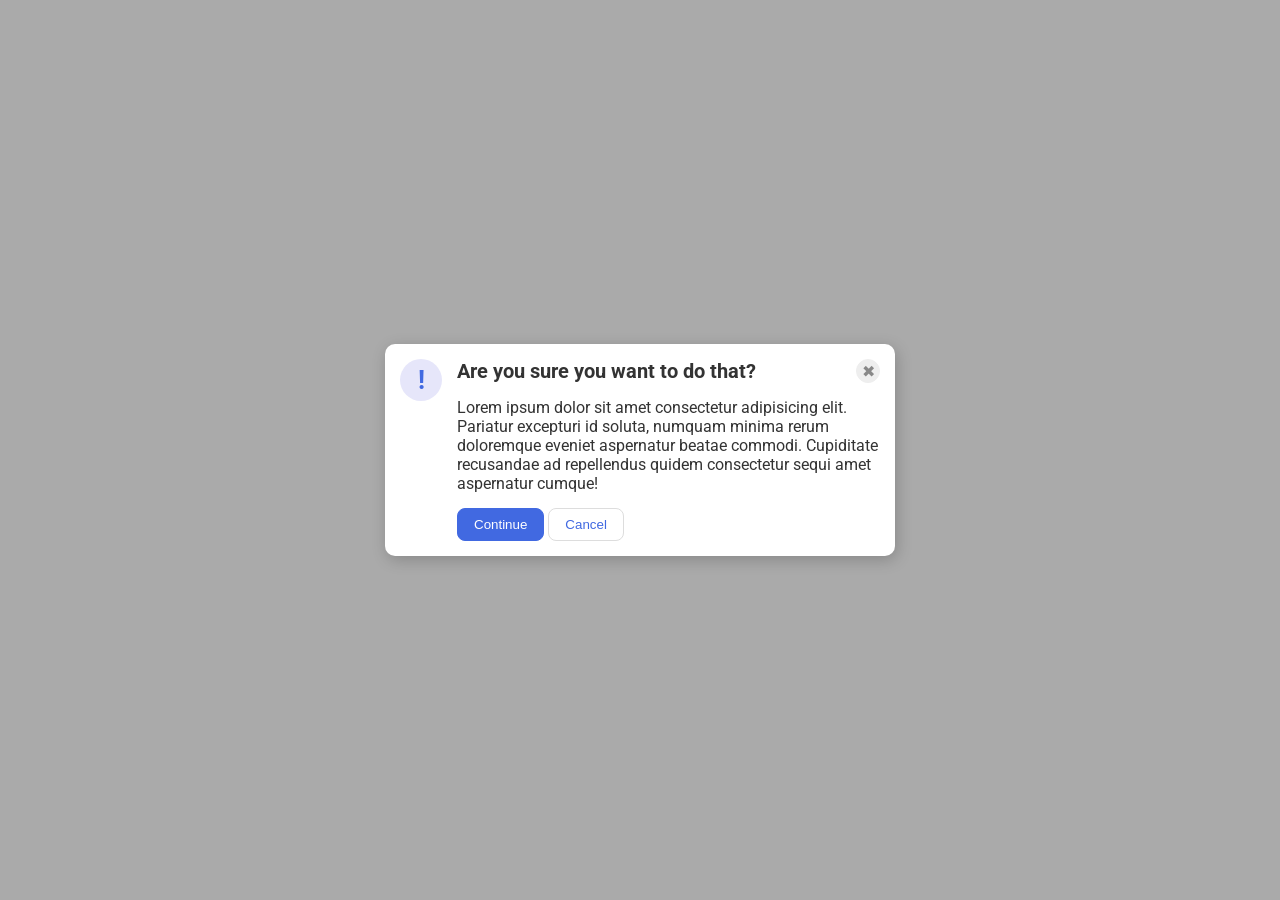
<file: flex/05-flex-modal/index.html>
<!DOCTYPE html>
<html lang="en">
  <head>
    <meta charset="UTF-8">
    <meta http-equiv="X-UA-Compatible" content="IE=edge">
    <meta name="viewport" content="width=device-width, initial-scale=1.0">
    <link rel="stylesheet" href="style.css">
    <title>Modal</title>
  </head>
  <body>
    <div class="modal">
      <div class="icon">!</div>
      <div class="container">
        <div class="header">Are you sure you want to do that?
          <button class="close-button">✖</button>
        </div>
        <div class="text">Lorem ipsum dolor sit amet consectetur adipisicing elit. Pariatur excepturi id soluta, numquam minima rerum doloremque eveniet aspernatur beatae commodi. Cupiditate recusandae ad repellendus quidem consectetur sequi amet aspernatur cumque!</div>
        <button class="continue">Continue</button>
        <button class="cancel">Cancel</button>
      </div>
    </div>
  </body>
</html>
</file>
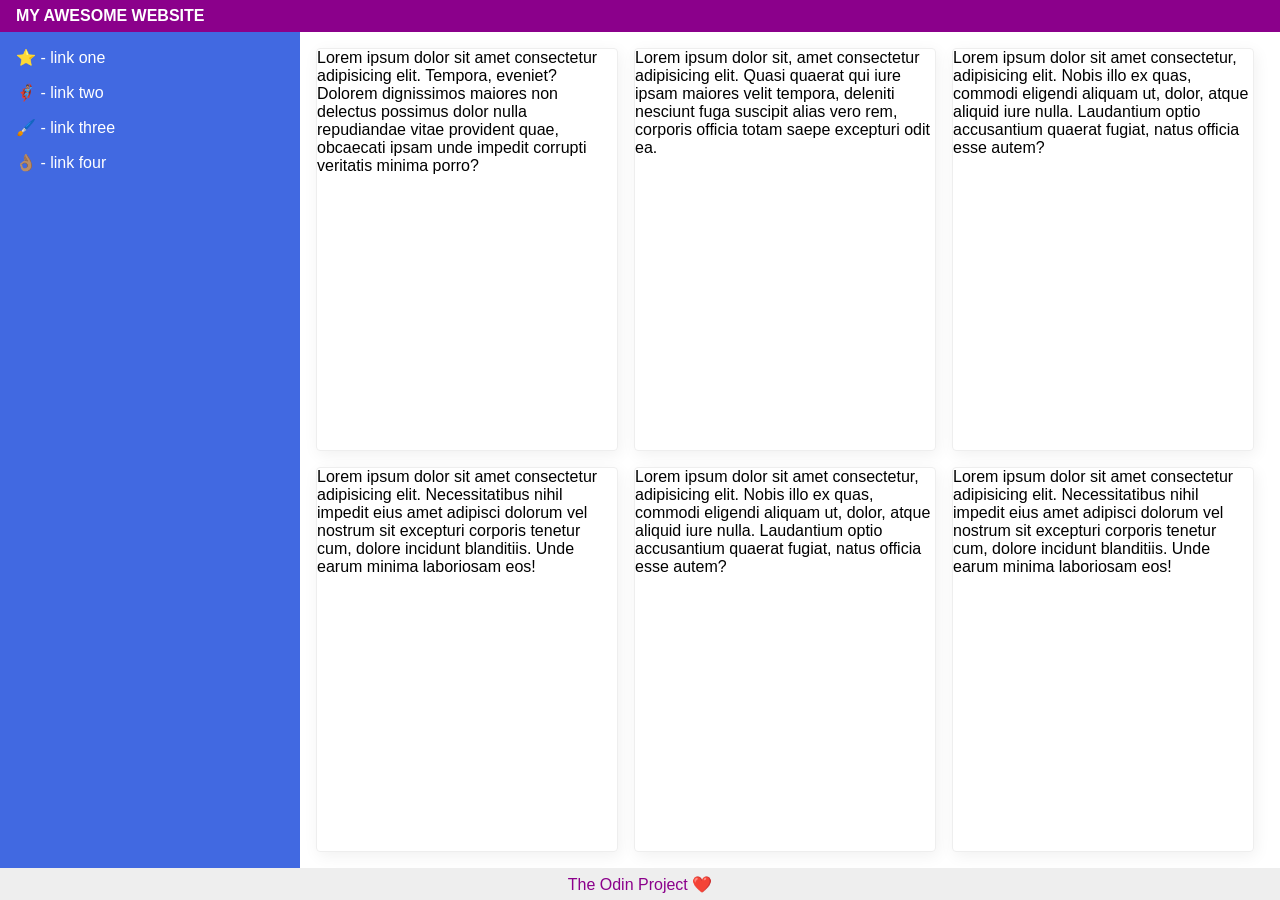
<file: flex/07-flex-layout-2/index.html>
<!DOCTYPE html>
<html lang="en">
  <head>
    <meta charset="UTF-8">
    <meta http-equiv="X-UA-Compatible" content="IE=edge">
    <meta name="viewport" content="width=device-width, initial-scale=1.0">
    <title>The Holy Grail</title>
    <link rel="stylesheet" href="style.css">
  </head>
  <body>
    <div class="header">
      MY AWESOME WEBSITE
    </div>
    
    <div class="body">
      <div class="sidebar">
        <ul>
          <li><a href="#">⭐ - link one</a></li>
          <li><a href="#">🦸🏽‍♂️ - link two</a></li>
          <li><a href="#">🖌️ - link three</a></li>
          <li><a href="#">👌🏽 - link four</a></li>
        </ul>
      </div>
  
      <div class="container">
        <div class="card">Lorem ipsum dolor sit amet consectetur adipisicing elit. Tempora, eveniet? Dolorem dignissimos maiores non delectus possimus dolor nulla repudiandae vitae provident quae, obcaecati ipsam unde impedit corrupti veritatis minima porro?</div>
        <div class="card">Lorem ipsum dolor sit, amet consectetur adipisicing elit. Quasi quaerat qui iure ipsam maiores velit tempora, deleniti nesciunt fuga suscipit alias vero rem, corporis officia totam saepe excepturi odit ea.</div>
        <div class="card">Lorem ipsum dolor sit amet consectetur, adipisicing elit. Nobis illo ex quas, commodi eligendi aliquam ut, dolor, atque aliquid iure nulla. Laudantium optio accusantium quaerat fugiat, natus officia esse autem?</div>
        <div class="card">Lorem ipsum dolor sit amet consectetur adipisicing elit. Necessitatibus nihil impedit eius amet adipisci dolorum vel nostrum sit excepturi corporis tenetur cum, dolore incidunt blanditiis. Unde earum minima laboriosam eos!</div>
        <div class="card">Lorem ipsum dolor sit amet consectetur, adipisicing elit. Nobis illo ex quas, commodi eligendi aliquam ut, dolor, atque aliquid iure nulla. Laudantium optio accusantium quaerat fugiat, natus officia esse autem?</div>
        <div class="card">Lorem ipsum dolor sit amet consectetur adipisicing elit. Necessitatibus nihil impedit eius amet adipisci dolorum vel nostrum sit excepturi corporis tenetur cum, dolore incidunt blanditiis. Unde earum minima laboriosam eos!</div>  
      </div>
    </div>
    
    <div class="footer">
      The Odin Project ❤️
    </div>
  </body>
</html>
</file>
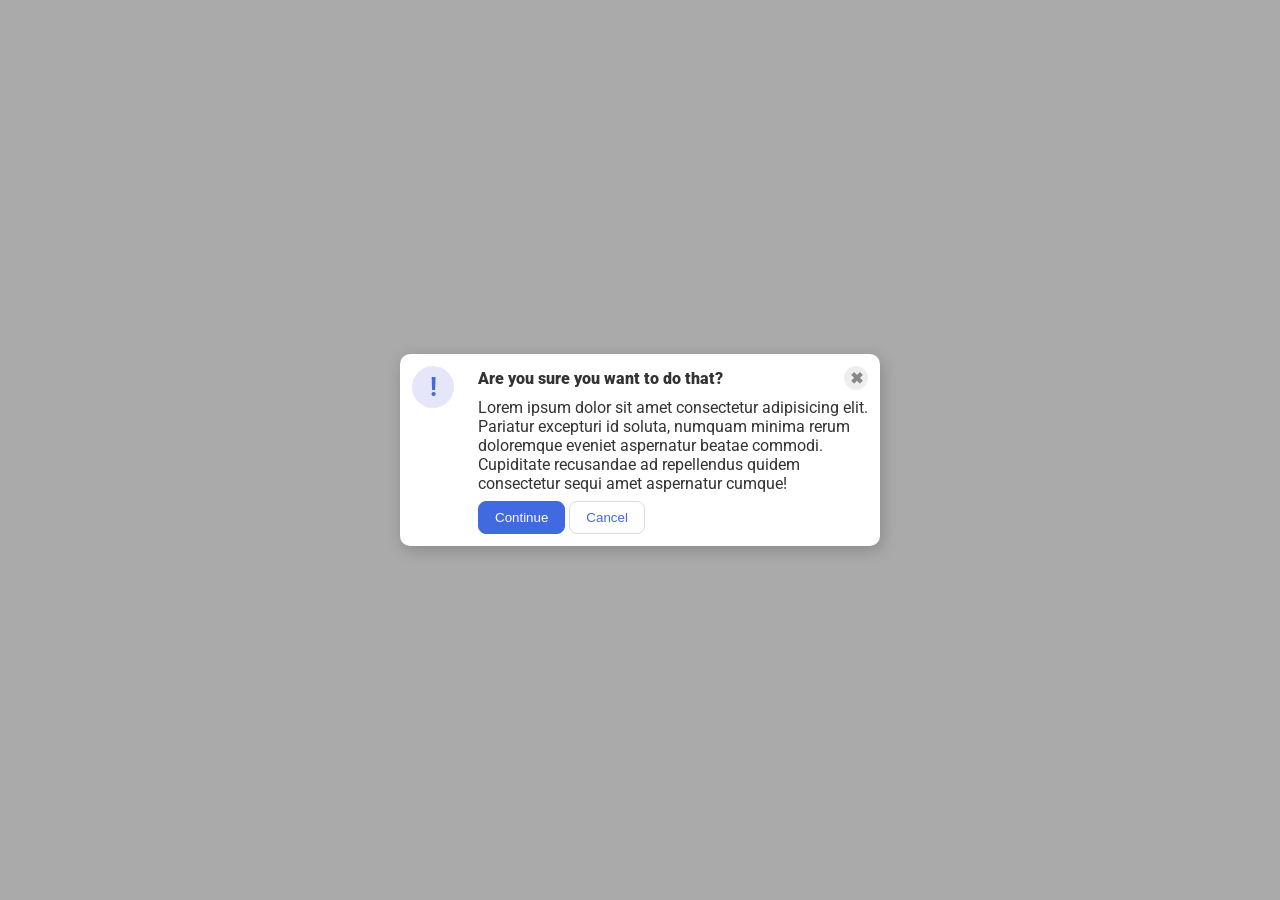
<file: foundations/flex/05-flex-modal/index.html>
<!DOCTYPE html>
<html lang="en">
  <head>
    <meta charset="UTF-8">
    <meta http-equiv="X-UA-Compatible" content="IE=edge">
    <meta name="viewport" content="width=device-width, initial-scale=1.0">
    <link rel="stylesheet" href="style.css">
    <title>Modal</title>
  </head>
  <body>
    <div class="modal">
      <div class="top-container">
        <div class="icon">!</div>
        <div class="paragraph-container">
          <div class="paragraph-header-container">
            <div class="header">Are you sure you want to do that?</div>
            <button class="close-button">✖</button>
          </div>
          <div class="text">Lorem ipsum dolor sit amet consectetur adipisicing elit. Pariatur excepturi id soluta, numquam minima rerum doloremque eveniet aspernatur beatae commodi. Cupiditate recusandae ad repellendus quidem consectetur sequi amet aspernatur cumque!</div>
          <div class="button-container">
            <button class="continue">Continue</button>
            <button class="cancel">Cancel</button>  
          </div>
        </div>
        </div>
      
      
    </div>
  </body>
</html>
</file>
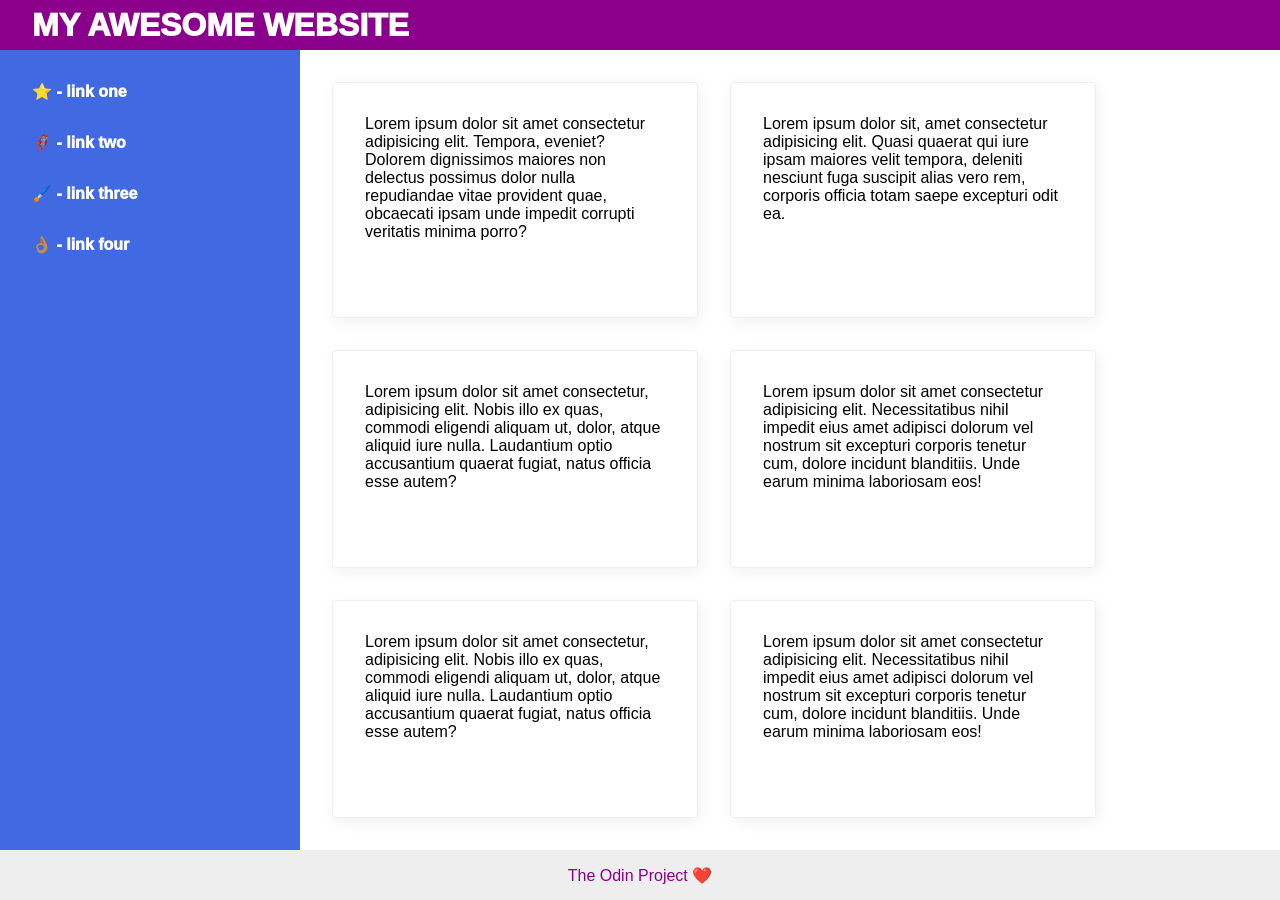
<file: foundations/flex/07-flex-layout-2/index.html>
<!DOCTYPE html>
<html lang="en">
  <head>
    <meta charset="UTF-8">
    <meta http-equiv="X-UA-Compatible" content="IE=edge">
    <meta name="viewport" content="width=device-width, initial-scale=1.0">
    <title>The Holy Grail</title>
    <link rel="stylesheet" href="style.css">
  </head>
  <body>
    <div class="header">
      MY AWESOME WEBSITE
    </div>
    
    <div class="content-container">
      <div class="sidebar">
        <ul>
          <li><a href="#">⭐ - link one</a></li>
          <li><a href="#">🦸🏽‍♂️ - link two</a></li>
          <li><a href="#">🖌️ - link three</a></li>
          <li><a href="#">👌🏽 - link four</a></li>
        </ul>
      </div>

      <div class="card-container">
        <div class="card">Lorem ipsum dolor sit amet consectetur adipisicing elit. Tempora, eveniet? Dolorem dignissimos maiores non delectus possimus dolor nulla repudiandae vitae provident quae, obcaecati ipsam unde impedit corrupti veritatis minima porro?</div>
        <div class="card">Lorem ipsum dolor sit, amet consectetur adipisicing elit. Quasi quaerat qui iure ipsam maiores velit tempora, deleniti nesciunt fuga suscipit alias vero rem, corporis officia totam saepe excepturi odit ea.</div>
        <div class="card">Lorem ipsum dolor sit amet consectetur, adipisicing elit. Nobis illo ex quas, commodi eligendi aliquam ut, dolor, atque aliquid iure nulla. Laudantium optio accusantium quaerat fugiat, natus officia esse autem?</div>
        <div class="card">Lorem ipsum dolor sit amet consectetur adipisicing elit. Necessitatibus nihil impedit eius amet adipisci dolorum vel nostrum sit excepturi corporis tenetur cum, dolore incidunt blanditiis. Unde earum minima laboriosam eos!</div>
        <div class="card">Lorem ipsum dolor sit amet consectetur, adipisicing elit. Nobis illo ex quas, commodi eligendi aliquam ut, dolor, atque aliquid iure nulla. Laudantium optio accusantium quaerat fugiat, natus officia esse autem?</div>
        <div class="card">Lorem ipsum dolor sit amet consectetur adipisicing elit. Necessitatibus nihil impedit eius amet adipisci dolorum vel nostrum sit excepturi corporis tenetur cum, dolore incidunt blanditiis. Unde earum minima laboriosam eos!</div>
      </div>
    </div>
    
    <div class="footer">
      The Odin Project ❤️
    </div>
  </body>
</html>
</file>
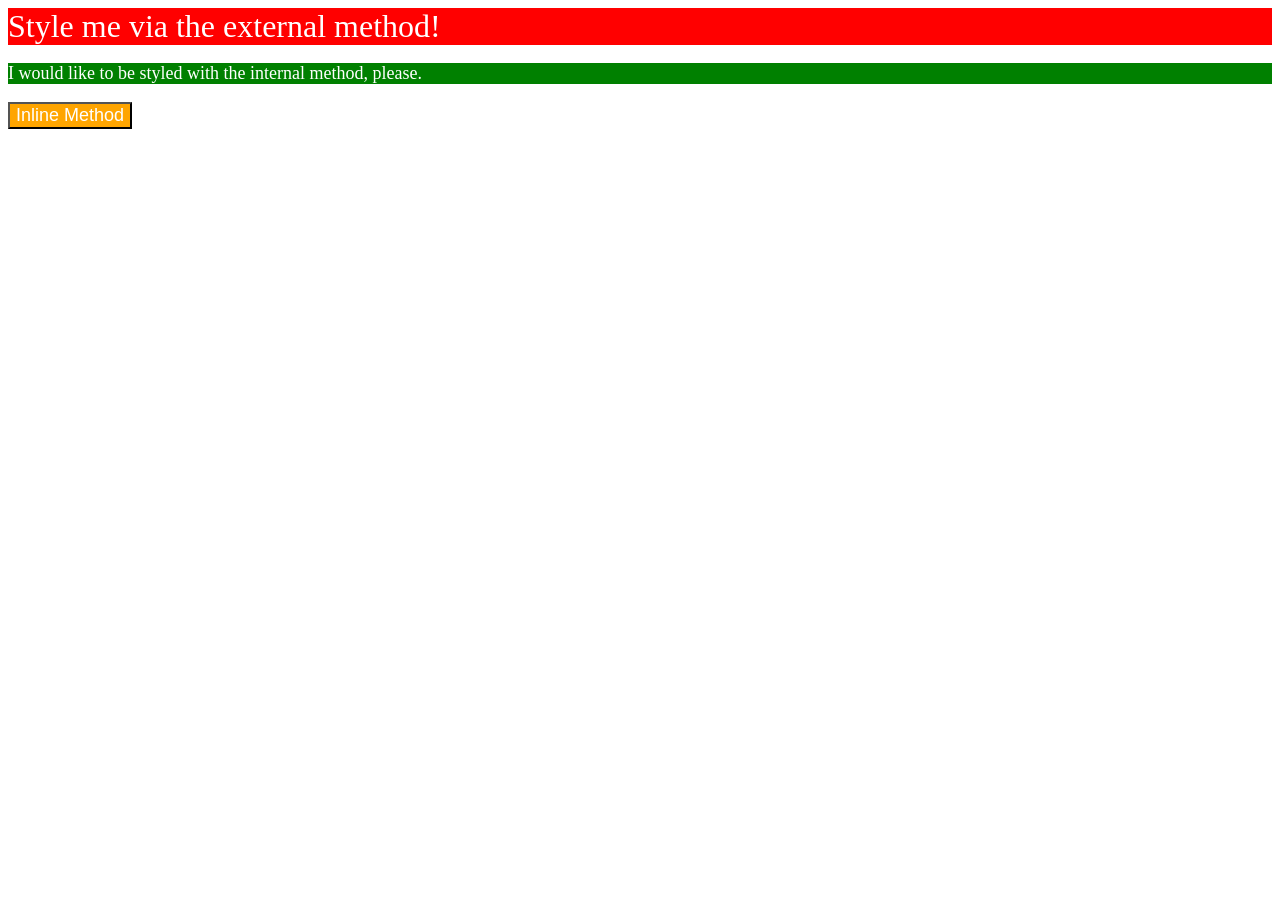
<file: foundations/intro-to-css/01-css-methods/index.html>
<!DOCTYPE html>
<html lang="en">
  <head>
    <meta charset="UTF-8">
    <meta http-equiv="X-UA-Compatible" content="IE=edge">
    <meta name="viewport" content="width=device-width, initial-scale=1.0">
    <title>Methods for Adding CSS</title>
    <link rel="stylesheet" href="styles.css">
    <style>
      p {
            background-color: green;
            color: white;
            font-size: 18px;
        }
    </style>
  </head>
  <body>
    <div>Style me via the external method!</div>
    <p>I would like to be styled with the internal method, please.</p>
    <button style="background-color: orange; font-size: 18px; color: white;">Inline Method</button>
  </body>
</html>
</file>
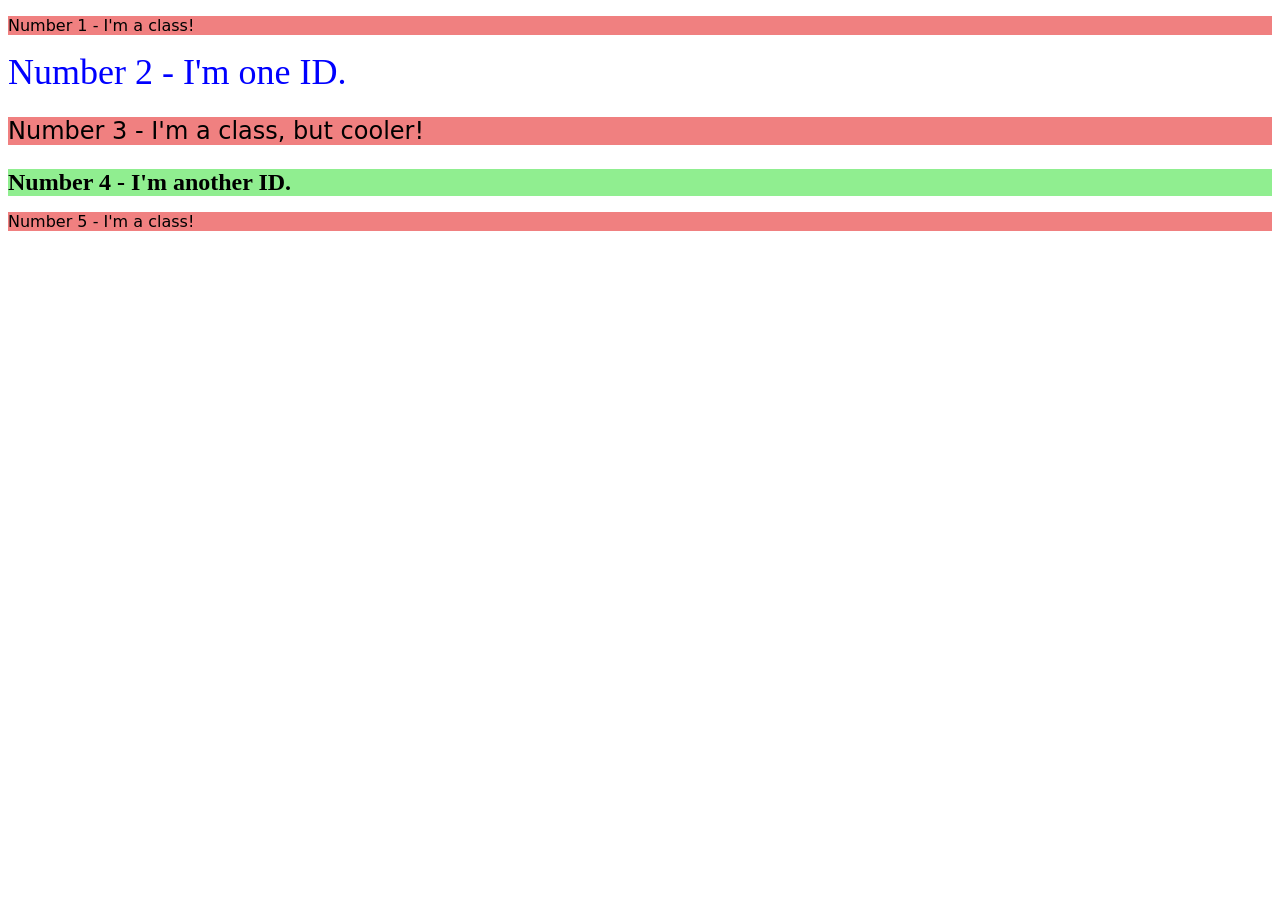
<file: foundations/intro-to-css/02-class-id-selectors/index.html>
<!DOCTYPE html>
<html lang="en">
  <head>
    <meta charset="UTF-8">
    <meta http-equiv="X-UA-Compatible" content="IE=edge">
    <meta name="viewport" content="width=device-width, initial-scale=1.0">
    <title>Class and ID Selectors</title>
    <link rel="stylesheet" href="style.css">
  </head>
  <body>
    <p>Number 1 - I'm a class!</p>
    <div id="two">Number 2 - I'm one ID.</div>
    <p class="three">Number 3 - I'm a class, but cooler!</p>
    <div id="four">Number 4 - I'm another ID.</div>
    <p>Number 5 - I'm a class!</p>
  </body>
</html>
</file>
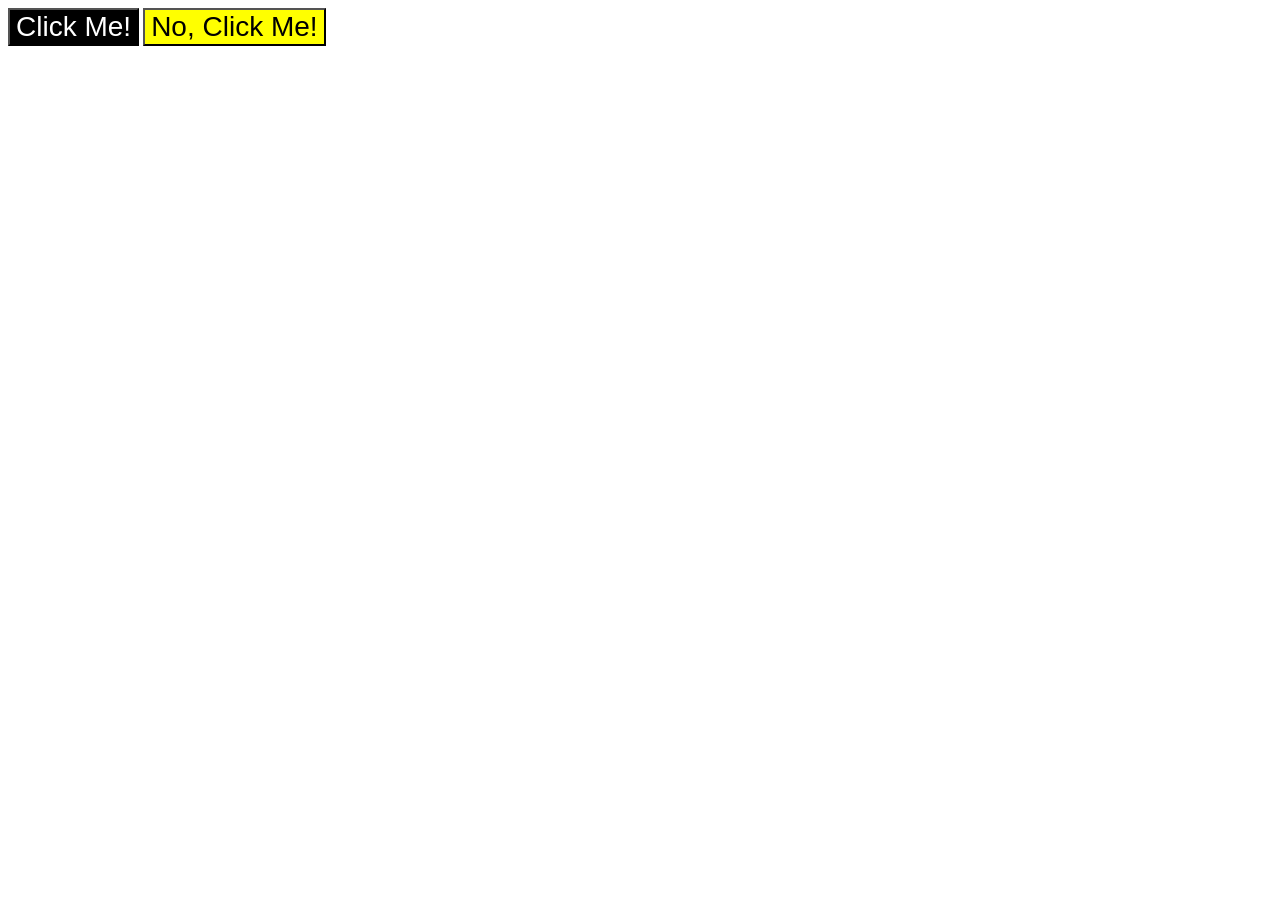
<file: foundations/intro-to-css/03-grouping-selectors/index.html>
<!DOCTYPE html>
<html lang="en">
  <head>
    <meta charset="UTF-8">
    <meta http-equiv="X-UA-Compatible" content="IE=edge">
    <meta name="viewport" content="width=device-width, initial-scale=1.0">
    <title>Grouping Selectors</title>
    <link rel="stylesheet" href="style.css">
  </head>
  <body>
    <button class="first">Click Me!</button>
    <button class="second">No, Click Me!</button>
  </body>
</html>
</file>
<file: flex/05-flex-modal/style.css>
@import url('https://fonts.googleapis.com/css2?family=Roboto:wght@400;700&display=swap');

html, body {
  height: 100%;
}

body {
  font-family: Roboto, sans-serif;
  margin: 0;
  background: #aaa;
  color: #333;
  /* I'll give you this one for free lol */
  display: flex;
  align-items: center;
  justify-content: center;
}

.modal {
  background: white;
  width: 480px;
  border-radius: 10px;
  box-shadow: 2px 4px 16px rgba(0,0,0,.2);
  display: flex;
  gap: 15px;
  padding: 15px;
}

.icon {
  color: royalblue;
  font-size: 26px;
  font-weight: 700;
  background: lavender;
  width: 42px;
  height: 42px;
  border-radius: 50%;
  display: flex;
  align-items: center;
  justify-content: center;

  flex-shrink: 0;
}

.close-button {
  background: #eee;
  border-radius: 50%;
  color: #888;
  font-weight: 400;
  font-size: 16px;
  height: 24px;
  width: 24px;
  display: flex;
  align-items: center;
  justify-content: center;
  border: 1px solid #eee;
  padding: 0;

  flex-shrink: 0;
}

button {
  cursor: pointer;
  padding: 8px 16px;
  border-radius: 8px;
}

button.continue {
  background: royalblue;
  border: 1px solid royalblue;
  color: white;
  margin-top: 15px;
}

button.cancel {
  background: white;
  border: 1px solid #ddd;
  color: royalblue;
  margin-top: 15px;
}

.header {
  font-weight: 700;
  font-size: 20px;
  margin-bottom: 15px;
  display: flex;
  align-items: center;
  justify-content: space-between;
}
</file>
<file: flex/07-flex-layout-2/style.css>
body {
  font-family: -apple-system, BlinkMacSystemFont, 'Segoe UI', Roboto, Oxygen, Ubuntu, Cantarell, 'Open Sans', 'Helvetica Neue', sans-serif;
  margin: 0;
  min-height: 100vh;
  display: flex;
  flex-direction: column;
  justify-content: space-between;
}

.header {
  height: 32px;
  font-weight: 900;
  background: darkmagenta;
  color: white;
  display: flex;
  align-items: center;
  padding-left: 16px;
}

.footer {
  height: 32px;
  background: #eee;
  color: darkmagenta;
  display: flex;
  align-items: center;
  justify-content: center;
}

.sidebar {
  width: 300px;
  background: royalblue;
  box-sizing: border-box;
  display: flex;
  flex-direction: column;
  flex-shrink: 0;
}

.card {
  border: 1px solid #eee;
  box-shadow: 2px 4px 16px rgba(0,0,0,.06);
  border-radius: 4px;
  width: 300px;
}

.body {
  display: flex;
  flex: 1;
}

ul {
  list-style: none;
  padding-left: 16px;
}

li {
  padding-bottom: 16px;
}

a {
  text-decoration: none;
  color: white;
}

.container {
  display: flex;
  flex-wrap: wrap;
  gap: 16px;
  margin: 16px;
}
</file>
<file: foundations/flex/05-flex-modal/style.css>
@import url('https://fonts.googleapis.com/css2?family=Roboto:wght@400;700&display=swap');

html, body {
  height: 100%;
}

body {
  font-family: Roboto, sans-serif;
  margin: 0;
  background: #aaa;
  color: #333;
  /* I'll give you this one for free lol */
  display: flex;
  align-items: center;
  justify-content: center;
}

.modal {
  background: white;
  width: 480px;
  border-radius: 10px;
  box-shadow: 2px 4px 16px rgba(0,0,0,.2);
  display: flex;
  flex-direction: column;
  gap: 32px;
}

.icon {
  color: royalblue;
  font-size: 26px;
  font-weight: 700;
  background: lavender;
  width: 42px;
  height: 42px;
  border-radius: 50%;
  display: flex;
  align-items: center;
  justify-content: center;
  flex-shrink: 0;
  margin: 12px;
}

.close-button {
  background: #eee;
  border-radius: 50%;
  color: #888;
  font-weight: 400;
  font-size: 16px;
  height: 24px;
  width: 24px;
  display: flex;
  align-items: center;
  justify-content: center;
  border: 1px solid #eee;
  padding: 0;
}

button {
  cursor: pointer;
  padding: 8px 16px;
  border-radius: 8px;
}

button.continue {
  background: royalblue;
  border: 1px solid royalblue;
  color: white;
}

button.cancel {
  background: white;
  border: 1px solid #ddd;
  color: royalblue;
}

.paragraph-container,
.top-container,
.paragraph-header-container {
  display: flex;
}

.top-container {
  flex-direction: row;
}

.header {
  margin-right: auto;
}

.paragraph-header-container {
  align-items: center;
}

.paragraph-container {
   flex-direction: column;
   gap: 8px;
   margin: 12px;
}

.header,
.close-button {
  font-weight: 1000;
}
</file>
<file: foundations/flex/07-flex-layout-2/style.css>
body {
  font-family: -apple-system, BlinkMacSystemFont, 'Segoe UI', Roboto, Oxygen, Ubuntu, Cantarell, 'Open Sans', 'Helvetica Neue', sans-serif;
  margin: 0;
  min-height: 100vh;
}

.header {
  height: 72px;
  background: darkmagenta;
  color: white;
}

.footer {
  height: 72px;
  background: #eee;
  color: darkmagenta;
}

.sidebar {
  width: 300px;
  background: royalblue;
  box-sizing: border-box;
  flex: none;
}

.card {
  border: 1px solid #eee;
  box-shadow: 2px 4px 16px rgba(0,0,0,.06);
  border-radius: 4px;
  width: 300px;
  padding: 32px;
}

body {
  display: flex;
  flex-direction: column;
}

.header,
.footer {
  max-height: 50px;
  display: flex;
  align-items: center;
}

.header {
  justify-content: flex-start;
  padding: 0px 32px;
  font-weight: 1000;
  font-size: xx-large;
}

.footer {
  justify-content: center;
}

.content-container {
  flex: 4;
}

.content-container,
.card-container {
  display: flex;
}

.card-container {
  flex: 5 1 0;
  flex-wrap: wrap;
  gap: 32px;
  padding: 32px;
}

ul {
  list-style: none;
  margin: 0;
  padding: 0;
  display: flex;
  flex-direction: column;
  gap: 32px;
  color: white;
  padding: 32px 32px;
}

a {
  color: white;
  text-decoration: none;
  font-weight: 1000;
}
</file>
<file: foundations/intro-to-css/01-css-methods/styles.css>
div {
    background-color: red;
    color: white;
    font-size: 32px;
}
</file>
<file: foundations/intro-to-css/02-class-id-selectors/style.css>
/* Add CSS Styling */
p {
    background-color: lightcoral;
    font-family: Verdana, "DejaVu Sans", sans-serif;
}

#two {
    color: blue;
    font-size: 36px;
}

.three {
    font-size: 24px;
}

#four {
    background-color: lightgreen;
    font-size: 24px;
    font-weight: bold;
}
</file>
<file: foundations/intro-to-css/03-grouping-selectors/style.css>
/* Add CSS Styling */
.first {
    background-color: black;
    color: white;
}

.second {
    background-color: yellow;
    color: black;
}

.first,
.second {
    font-size: 28px;
    font-family: Helvetica, "Times New Roman", sans-serif;
}
</file>
